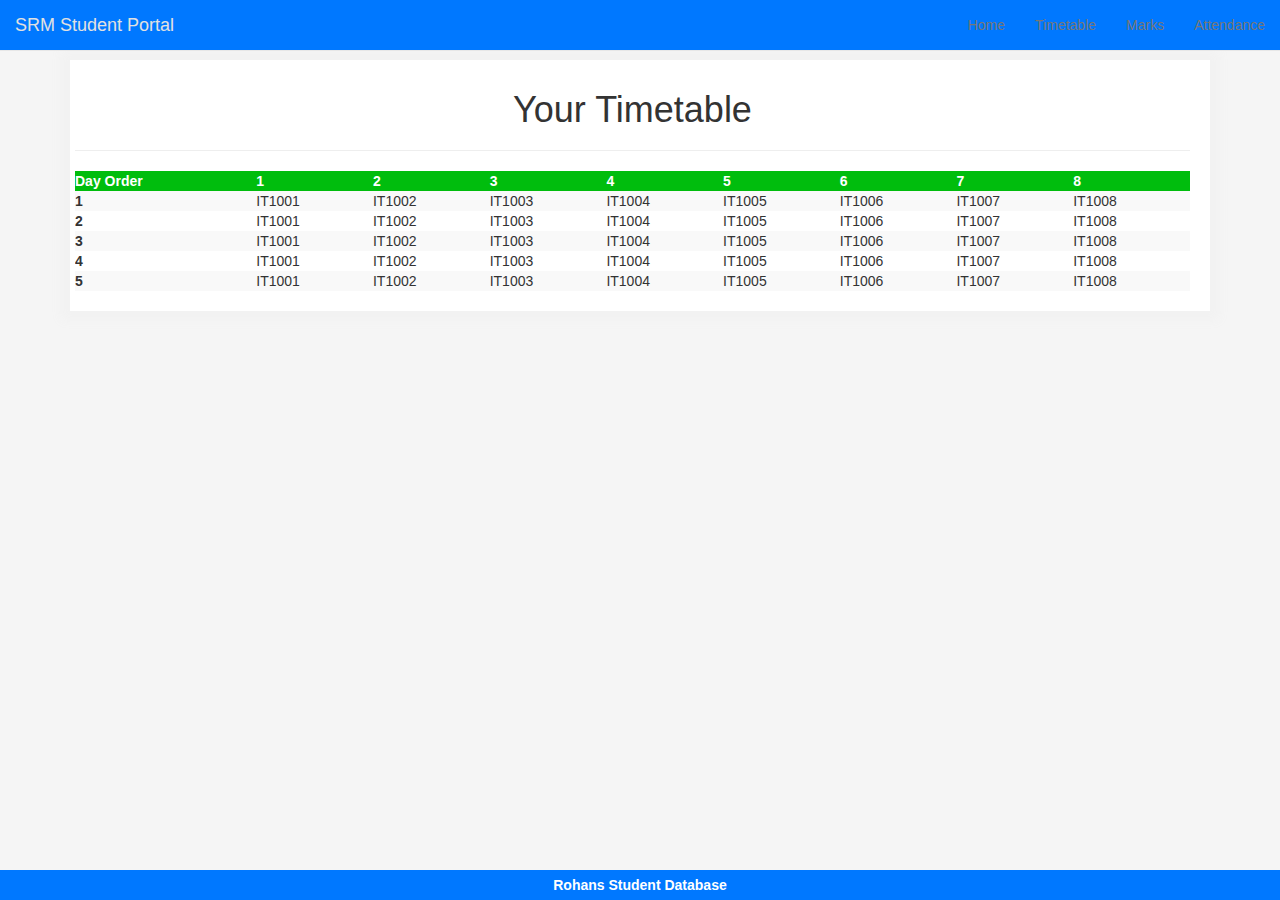
<file: timetable.html>
<!DOCTYPE html>

<html lang="en">

<head>
	<meta charset="utf-8">
	<meta name="viewport" content="width=device-width, initial-scale=1">
	
	 <!-- Latest compiled and minified CSS -->
	<link rel="stylesheet" href="http://maxcdn.bootstrapcdn.com/bootstrap/3.3.6/css/bootstrap.min.css">

	<!-- jQuery library -->
	<script src="https://ajax.googleapis.com/ajax/libs/jquery/1.12.0/jquery.min.js"></script>

	<!-- Latest compiled JavaScript -->
	<script src="http://maxcdn.bootstrapcdn.com/bootstrap/3.3.6/js/bootstrap.min.js"></script>
	
	<link rel="stylesheet" href="css/stylesheet.css" type="text/css">
	
	<title>Student Portal</title>	
	
</head>

<body>

	<nav class="navbar navbar-default navbar-fixed-top">
		<div class="container-fluid">
			<div class="navbar-header">
				<a class="navbar-brand" href="index.html">SRM Student Portal</a>
				<button type="button" class="navbar-toggle" data-toggle="collapse" data-target=".navbar-collapse">
					<span class="sr-only">Toggle navigation</span>
					<span class="icon-bar"></span>
					<span class="icon-bar"></span>
					<span class="icon-bar"></span>
				</button>
			</div>
			<div class="collapse navbar-collapse">
				<ul class="nav navbar-nav navbar-right">
					<li><a href="index.html">Home</a></li>
					<li><a href="timetable.html">Timetable</a></li>
					<li><a href="marks.html">Marks</a></li>
					<li><a href="attendance.html">Attendance</a></li>
				</ul>
			</div>
		</div>
	</nav>
	
	<div class="row" style="margin-top: 55px;">
		<div class ="container">
			<div class="col-xs-12 col-sm-12 timetable">
				<h1 style="text-align: center;">Your Timetable</h1>
				<hr />
				<div class="table-responsive">
					<table class="table-striped timetable-table">
						<thead>
							<tr>
								<th>Day Order</th>
								<th>1</th>
								<th>2</th>
								<th>3</th>
								<th>4</th>
								<th>5</th>
								<th>6</th>
								<th>7</th>
								<th>8</th>
							</tr>
						</thead>
						<tbody>
							<tr>
								<th>1</th>
								<td>IT1001</td>
								<td>IT1002</td>
								<td>IT1003</td>
								<td>IT1004</td>
								<td>IT1005</td>
								<td>IT1006</td>
								<td>IT1007</td>
								<td>IT1008</td>
							</tr>
							<tr>
								<th>2</th>
								<td>IT1001</td>
								<td>IT1002</td>
								<td>IT1003</td>
								<td>IT1004</td>
								<td>IT1005</td>
								<td>IT1006</td>
								<td>IT1007</td>
								<td>IT1008</td>
							</tr>
							<tr>
								<th>3</th>
								<td>IT1001</td>
								<td>IT1002</td>
								<td>IT1003</td>
								<td>IT1004</td>
								<td>IT1005</td>
								<td>IT1006</td>
								<td>IT1007</td>
								<td>IT1008</td>
							</tr>
							<tr>
								<th>4</th>
								<td>IT1001</td>
								<td>IT1002</td>
								<td>IT1003</td>
								<td>IT1004</td>
								<td>IT1005</td>
								<td>IT1006</td>
								<td>IT1007</td>
								<td>IT1008</td>
							</tr>
							<tr>
								<th>5</th>
								<td>IT1001</td>
								<td>IT1002</td>
								<td>IT1003</td>
								<td>IT1004</td>
								<td>IT1005</td>
								<td>IT1006</td>
								<td>IT1007</td>
								<td>IT1008</td>
							</tr>
						</tbody>
					</table>
				</div>
			</div>
		</div>
	</div>

	<footer class="footer">
		<p>Rohans Student Database</p>
	</footer>
</body>

</html>
</file>
<file: css/stylesheet.css>
body {
	background-color: #f5f5f5;
}

.navbar{
	background-color: #0078ff;
}

.navbar > a:link, a:visited, a:active{
	color: #ffffff !important;
	text-decoration: none;
}

a:hover {
	color: #e1e1e1 !important;
	text-decoration: none;
}

.student-details{
	margin: 5px 10px 5px 0px;
	padding: 10px 20px 20px 10px;
	box-shadow: 0 0 10px 10px #f2f2f2;
	background-color: #ffffff;
}
.login {
	margin: 5px 10px 5px 0px;
	padding: 10px 20px 20px 10px;
	text-align: center;
	background-color: #ffffff;
	box-shadow: 0 0 13px 0 #f2f2f2;
	float: right;
}

.login > form > input[type="text"], input[type="password"] {
	font-size: 18px;
	width: 100%;
	padding: 1px 6px 1px 6px;
	margin: 5px 5px 5px 5px;
	box-sizing: border-box;
	border: 0px;
	box-shadow: 0 0 3px 2px #707070;
	-webkit-transition: box-shadow 0.4s ease-in-out;
	transition: box-shadow 0.4s ease-in-out;
}

.login > form > input[type="text"]:focus, input[type="password"]:focus {
	box-shadow: 0 0 3px 2px #0066ff;
}

.login > form > input[type="submit"] {
	font-size: 18px;
	width: 100%;
	padding: 1px 6px 1px 6px;
	margin: 5px 5px 5px 5px;
	border: 0;
	background-color: #0078ff;  
	border: 2px solid #2e8fff;
	color: #ffffff;
	-webkit-transition: background-color 0.2s ease-in-out;
	transition: background-color 0.2s ease-in-out;
}

.login > form > input[type="submit"]:hover{
	background-color: #004da6;
}

.student-details > h1 {
	text-align: center;
}

.student-details > ul {
	font-size: 14px;
	list-style: none;
}

.news-feed {
	margin: 5px 10px 15px 0;
	padding: 10px 15px 5px 10px;
	box-shadow: 0 0 10px 10px #f2f2f2;
	background-color: #00ff12;
}

.news-feed > h3 {
	text-align: center;
	color: #ffffff;
} 

.news-feed > ul > li {
	list-style: none;
	font-size: 14px;
}

.news-feed > ul > li > a {
	display: block;
}

.attendance, .marks, .timetable{
	margin: 5px 10px 5px 0px;
	padding: 10px 20px 20px 5px;
	box-shadow: 0 0 10px 10px #f2f2f2;
	background-color: #ffffff;
}

.attendance-table, .marks-table, .timetable-table{
	width: 100%;
}

.marks-table > thead, .attendance-table > thead, .timetable-table > thead {
	background-color: #00bd0d;
	color: #ffffff;
}

tbody > tr:hover {
	color: #00007b;
}

tbody > tr > td:hover {
	font-weight: bold;
}

.footer {
	position: fixed;
	bottom: 0;
	width: 100%;
	height: 30px;
	margin-top: 10px;
	text-align: center;
	font-weight: bold;
	padding-top: 5px;
	background-color: #0078ff;
	color: #ffffff;
}
</file>
